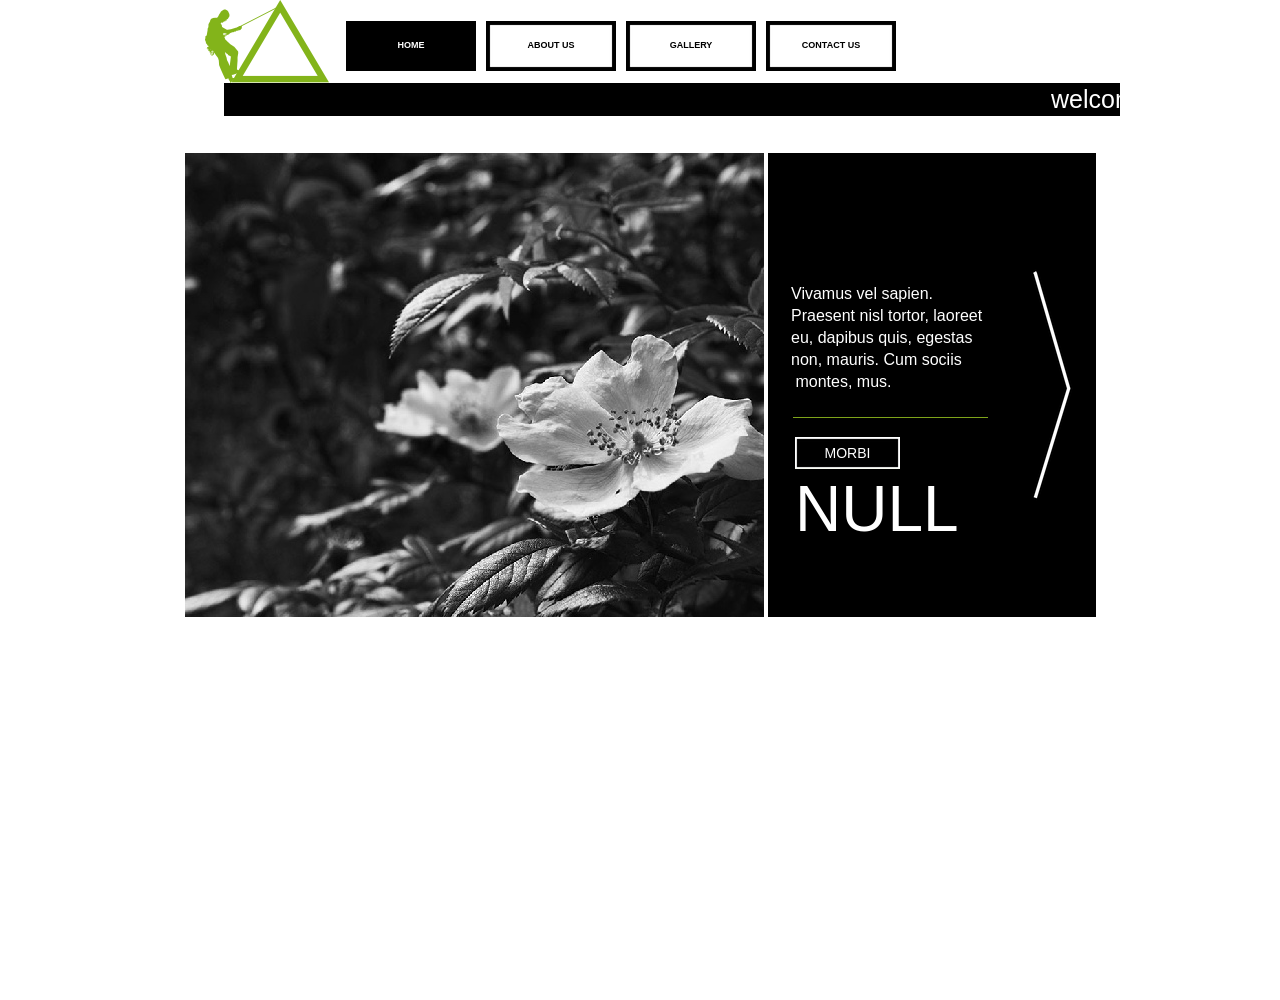
<file: index.html>
﻿<!DOCTYPE html>
<html lang="en">
  <head>
    <meta charset="UTF-8">
    <title>Home</title>
    <meta name="generator" content="Serif WebPlus X8 (16,0,1,21)">
    <meta name="viewport" content="width=960">
    <link rel="stylesheet" type="text/css" href="wpscripts/wpstyles.css">
    <style type="text/css">
      .OBJ-1,.OBJ-1:link,.OBJ-1:visited { background-image:url('wpimages/wp9281ba9d_06.png');background-repeat:no-repeat;background-position:0px 0px;text-decoration:none;display:block;position:absolute; }
      .OBJ-1:hover { background-position:0px -100px; }
      .OBJ-1:active,a:link.OBJ-1.Activated,a:link.OBJ-1.Down,a:visited.OBJ-1.Activated,a:visited.OBJ-1.Down,.OBJ-1.Activated,.OBJ-1.Down { background-position:0px -50px; }
      .OBJ-1.Disabled,a:link.OBJ-1.Disabled,a:visited.OBJ-1.Disabled,a:hover.OBJ-1.Disabled,a:active.OBJ-1.Disabled { background-position:0px -150px; }
      .OBJ-1:focus { outline-style:none; }
      button.OBJ-1 { background-color:transparent;border:none 0px;padding:0;display:inline-block;cursor:pointer; }
      button.OBJ-1:disabled { pointer-events:none; }
      .OBJ-1.Inline { display:inline-block;position:relative;line-height:normal; }
      .OBJ-1 span,.OBJ-1:link span,.OBJ-1:visited span { color:#000000;font-family:Verdana,sans-serif;font-weight:bold;text-decoration:none;text-align:center;text-transform:uppercase;font-style:normal;left:8px;top:19px;width:114px;height:11px;line-height:11px;font-size:9px;display:block;position:absolute;cursor:pointer; }
      .OBJ-1:hover span { color:#ffffff; }
      .OBJ-1:active span,a:link.OBJ-1.Activated span,a:link.OBJ-1.Down span,a:visited.OBJ-1.Activated span,a:visited.OBJ-1.Down span,.OBJ-1.Activated span,.OBJ-1.Down span { color:#ffffff; }
      .OBJ-1.Disabled span,a:link.OBJ-1.Disabled span,a:visited.OBJ-1.Disabled span,a:hover.OBJ-1.Disabled span,a:active.OBJ-1.Disabled span { color:#ffffff; }
      .OBJ-2 { line-height:50px; }
      .C-1 { line-height:81.00px;font-family:"Trebuchet MS", sans-serif;font-style:normal;font-weight:normal;color:#ffffff;background-color:transparent;text-decoration:none;font-variant:normal;font-size:64.0px;vertical-align:0; }
      .C-2 { line-height:22.00px;font-family:"Trebuchet MS", sans-serif;font-style:normal;font-weight:normal;color:#ffffff;background-color:transparent;text-decoration:none;font-variant:normal;font-size:16.0px;vertical-align:0; }
      .OBJ-3,.OBJ-3:link,.OBJ-3:visited { background-image:url('wpimages/wp237b8bd6_06.png');background-repeat:no-repeat;background-position:0px 0px;text-decoration:none;display:block;position:absolute; }
      .OBJ-3:hover { background-position:0px -64px; }
      .OBJ-3:active,a:link.OBJ-3.Activated,a:link.OBJ-3.Down,a:visited.OBJ-3.Activated,a:visited.OBJ-3.Down,.OBJ-3.Activated,.OBJ-3.Down { background-position:0px -32px; }
      .OBJ-3:focus { outline-style:none; }
      button.OBJ-3 { background-color:transparent;border:none 0px;padding:0;display:inline-block;cursor:pointer; }
      button.OBJ-3:disabled { pointer-events:none; }
      .OBJ-3.Inline { display:inline-block;position:relative;line-height:normal; }
      .OBJ-3 span,.OBJ-3:link span,.OBJ-3:visited span { color:#ffffff;font-family:"Trebuchet MS",sans-serif;font-weight:normal;text-decoration:none;text-align:center;text-transform:uppercase;font-style:normal;left:11px;top:6px;width:83px;height:20px;line-height:20px;font-size:14px;display:block;position:absolute;cursor:pointer; }
      .OBJ-3:hover span { color:#51800c; }
      .OBJ-3:active span,a:link.OBJ-3.Activated span,a:link.OBJ-3.Down span,a:visited.OBJ-3.Activated span,a:visited.OBJ-3.Down span,.OBJ-3.Activated span,.OBJ-3.Down span { color:#83b41a; }
      .OBJ-4 { line-height:32px; }
      .OBJ-5,.OBJ-5:link,.OBJ-5:visited { background-image:url('wpimages/wp4057a3ad_06.png');background-repeat:no-repeat;background-position:0px 0px;text-decoration:none;display:block;position:absolute; }
      .OBJ-5:hover { background-position:0px -470px; }
      .OBJ-5:active,a:link.OBJ-5.Activated,a:link.OBJ-5.Down,a:visited.OBJ-5.Activated,a:visited.OBJ-5.Down,.OBJ-5.Activated,.OBJ-5.Down { background-position:0px -235px; }
      .OBJ-5.Disabled,a:link.OBJ-5.Disabled,a:visited.OBJ-5.Disabled,a:hover.OBJ-5.Disabled,a:active.OBJ-5.Disabled { background-position:0px -705px; }
      .OBJ-5:focus { outline-style:none; }
      button.OBJ-5 { background-color:transparent;border:none 0px;padding:0;display:inline-block;cursor:pointer; }
      button.OBJ-5:disabled { pointer-events:none; }
      .OBJ-5.Inline { display:inline-block;position:relative;line-height:normal; }
      .OBJ-6 { line-height:235px; }
    </style>
    <script type="text/javascript" src="wpscripts/jquery.js"></script>
    <script type="text/javascript" src="wpscripts/jquery.marquee.js"></script>
    <script type="text/javascript" src="wpscripts/jquery.event.move.js"></script>
    <script type="text/javascript" src="wpscripts/jquery.event.swipe.js"></script>
    <script type="text/javascript" src="wpscripts/jquery.wpslider.js"></script>
    <script type="text/javascript">
      $(document).ready(function() {
      $('#slider_1').data('wpslider', new $.fn.wpslider( { g_nDivId:'#slider_1', g_nTransitStyle:2, g_nLoopTime:2000, g_nAnimationTime:500, g_strEasing: "swing" } ) );
      var btnState = [];
      $("a.ActiveButton").bind({ mousedown:function(){if ( $(this).attr('disabled') === undefined ) $(this).addClass('Activated');}, mouseleave:function(){ if ( $(this).attr('disabled') === undefined ) $(this).removeClass('Activated');}, mouseup:function(){ if ( $(this).attr('disabled') === undefined ) $(this).removeClass('Activated');}});
      $("#marq_1_0").marquee();
      $('#slider_1').data('wpslider').restrictSlides();
      $('#btn_1').click(function(){$('#slider_1').data('wpslider').next();});
      });
    </script>
  </head>
  <body style="height:1000px;background:#ffffff;">
    <div id="divMain" style="background:transparent;margin-left:auto;margin-right:auto;position:relative;width:960px;height:1000px;">
      <div style="position:absolute;left:164px;top:11px;width:594px;height:70px;">
        <a href="index.html" id="nav_2_B1" class="OBJ-1 ActiveButton Down OBJ-2" style="display:block;position:absolute;left:22px;top:10px;width:130px;height:50px;">
          <span>Home</span>
        </a>
        <a href="page2.html" id="nav_2_B2" class="OBJ-1 ActiveButton OBJ-2" style="display:block;position:absolute;left:162px;top:10px;width:130px;height:50px;">
          <span>about&nbsp;us</span>
        </a>
        <a href="page3.html" id="nav_2_B3" class="OBJ-1 ActiveButton OBJ-2" style="display:block;position:absolute;left:302px;top:10px;width:130px;height:50px;">
          <span>gallery</span>
        </a>
        <a href="page4.html" id="nav_2_B4" class="OBJ-1 ActiveButton OBJ-2" style="display:block;position:absolute;left:442px;top:10px;width:130px;height:50px;">
          <span>contact&nbsp;us</span>
        </a>
      </div>
      <img alt="" src="wpimages/wp6bd89751_06.png" style="position:absolute;left:45px;top:0px;width:124px;height:83px;">
      <div style="background-color:#000000;position:absolute;left:64px;top:83px;width:896px;height:33px;">
        <div style="font-family:Arial;font-size:25px;color:#ffffff;overflow:hidden;position:absolute;top:1px;height:30px;line-height:30px;">
          <div id="marq_1_0" data-properties="{&quot;behaviour&quot;:&quot;scroll&quot;,&quot;direction&quot;:&quot;left&quot;,&quot;scrollamount&quot;:&quot;1.500000&quot;}" style="position:absolute;left:0px;top:0px;width:896px;height:30px;line-height:30px;">welcome&nbsp;to&nbsp;mulago&nbsp;high&nbsp;school&nbsp;official&nbsp;website</div>
        </div>
      </div>
      <div id="slider_1" style="position:absolute;left:25px;top:153px;width:582px;height:464px;overflow:hidden;">
        <div id="slider_1_P1" style="position:absolute;left:0px;right:0px;width:582px;height:464px;">
          <img alt="" src="wpimages/wp2b867143_05_06.jpg" style="position:absolute;left:0px;top:0px;width:579px;height:464px;">
        </div>
        <div id="slider_1_P2" style="position:absolute;left:0px;right:0px;width:582px;height:464px;visibility:hidden;display:none;">
          <img alt="" src="wpimages/wp3d700ecb_05_06.jpg" style="position:absolute;left:0px;top:0px;width:579px;height:464px;">
        </div>
        <div id="slider_1_P3" style="position:absolute;left:0px;right:0px;width:582px;height:464px;visibility:hidden;display:none;">
          <img alt="" src="wpimages/wp01d571ed_05_06.jpg" style="position:absolute;left:0px;top:0px;width:579px;height:464px;">
        </div>
      </div>
      <img alt="" src="wpimages/wp763f7e74_06.png" style="position:absolute;left:608px;top:153px;width:328px;height:464px;">
      <div style="position:absolute;left:635px;top:469px;width:199px;height:83px;overflow:hidden;">
        <p class="Slider-Title"><span class="C-1">NULLA </span></p>
      </div>
      <div style="position:absolute;left:631px;top:283px;width:199px;height:117px;overflow:hidden;">
        <p class="Slider-Heading"><span class="C-2">Vivamus vel sapien. Praesent nisl tortor, laoreet eu, dapibus quis, egestas non, mauris. Cum sociis &nbsp;montes, mus. </span></p>
      </div>
      <img alt="" src="wpimages/wp44c2680b_06.png" style="position:absolute;left:633px;top:417px;width:195px;height:1px;">
      <div id="btn_2" class="OBJ-4" style="position:absolute;left:635px;top:437px;width:105px;height:32px;">
        <button type="button" class="OBJ-3 ActiveButton" style="width:105px;height:32px;">
          <span>Morbi</span>
        </button>
      </div>
      <div id="btn_1" class="OBJ-6" style="position:absolute;left:867px;top:268px;width:50px;height:235px;">
        <button type="button" class="OBJ-5 ActiveButton" style="width:50px;height:235px;"></button>
      </div>
    </div>
  </body>
</html>
</file>
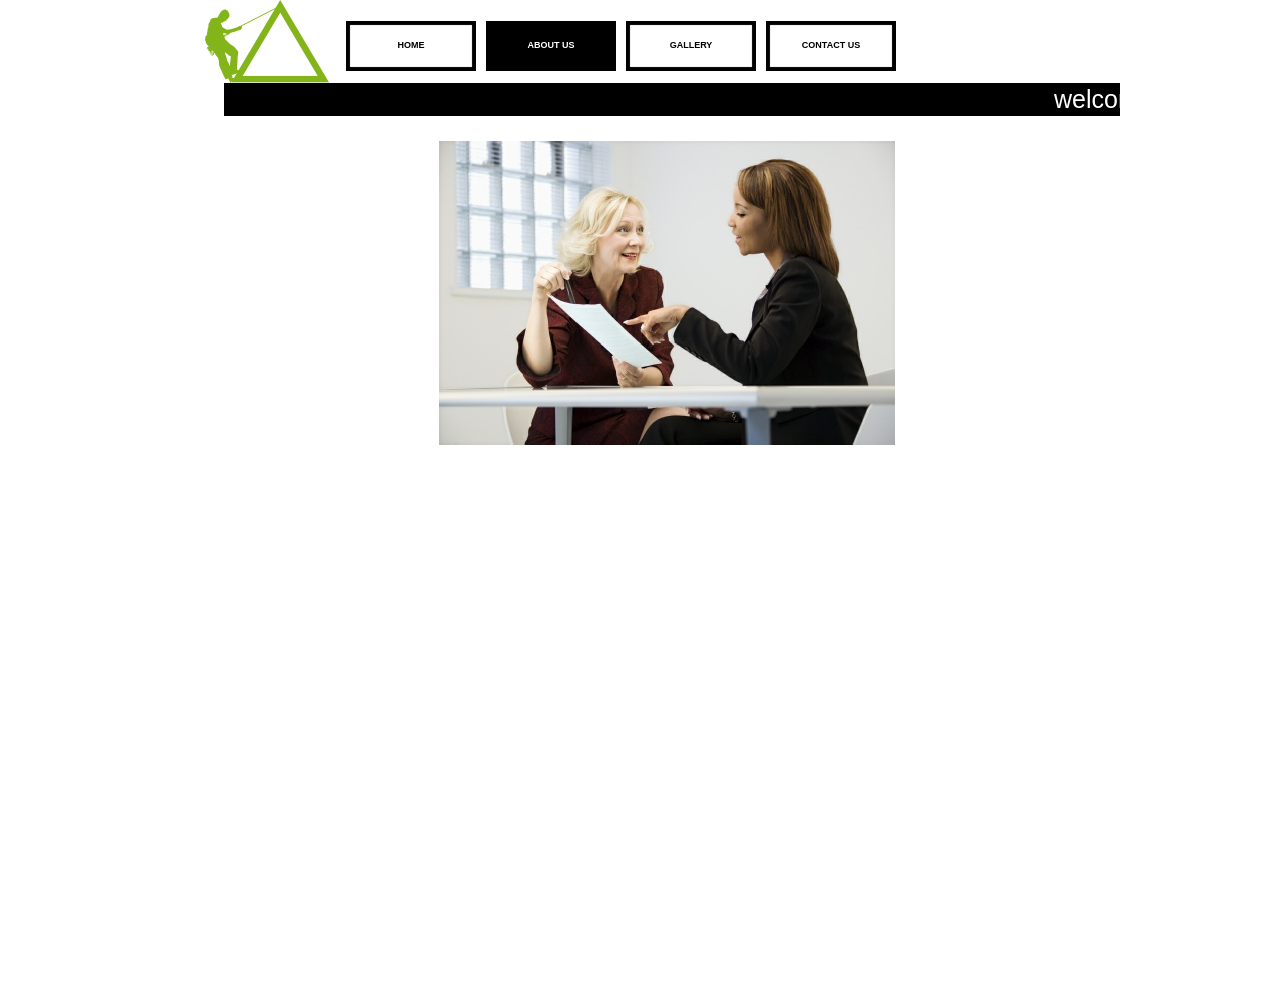
<file: page2.html>
﻿<!DOCTYPE html>
<html lang="en">
  <head>
    <meta charset="UTF-8">
    <title>about us</title>
    <meta name="generator" content="Serif WebPlus X8">
    <meta name="viewport" content="width=960">
    <link rel="stylesheet" type="text/css" href="wpscripts/wpstyles.css">
    <style type="text/css">
      .OBJ-1,.OBJ-1:link,.OBJ-1:visited { background-image:url('wpimages/wp9281ba9d_06.png');background-repeat:no-repeat;background-position:0px 0px;text-decoration:none;display:block;position:absolute; }
      .OBJ-1:hover { background-position:0px -100px; }
      .OBJ-1:active,a:link.OBJ-1.Activated,a:link.OBJ-1.Down,a:visited.OBJ-1.Activated,a:visited.OBJ-1.Down,.OBJ-1.Activated,.OBJ-1.Down { background-position:0px -50px; }
      .OBJ-1.Disabled,a:link.OBJ-1.Disabled,a:visited.OBJ-1.Disabled,a:hover.OBJ-1.Disabled,a:active.OBJ-1.Disabled { background-position:0px -150px; }
      .OBJ-1:focus { outline-style:none; }
      button.OBJ-1 { background-color:transparent;border:none 0px;padding:0;display:inline-block;cursor:pointer; }
      button.OBJ-1:disabled { pointer-events:none; }
      .OBJ-1.Inline { display:inline-block;position:relative;line-height:normal; }
      .OBJ-1 span,.OBJ-1:link span,.OBJ-1:visited span { color:#000000;font-family:Verdana,sans-serif;font-weight:bold;text-decoration:none;text-align:center;text-transform:uppercase;font-style:normal;left:8px;top:19px;width:114px;height:11px;line-height:11px;font-size:9px;display:block;position:absolute;cursor:pointer; }
      .OBJ-1:hover span { color:#ffffff; }
      .OBJ-1:active span,a:link.OBJ-1.Activated span,a:link.OBJ-1.Down span,a:visited.OBJ-1.Activated span,a:visited.OBJ-1.Down span,.OBJ-1.Activated span,.OBJ-1.Down span { color:#ffffff; }
      .OBJ-1.Disabled span,a:link.OBJ-1.Disabled span,a:visited.OBJ-1.Disabled span,a:hover.OBJ-1.Disabled span,a:active.OBJ-1.Disabled span { color:#ffffff; }
      .OBJ-2 { line-height:50px; }
    </style>
    <script type="text/javascript" src="wpscripts/jquery.js"></script>
    <script type="text/javascript" src="wpscripts/jquery.marquee.js"></script>
    <script type="text/javascript">
      $(document).ready(function() {
      $("a.ActiveButton").bind({ mousedown:function(){if ( $(this).attr('disabled') === undefined ) $(this).addClass('Activated');}, mouseleave:function(){ if ( $(this).attr('disabled') === undefined ) $(this).removeClass('Activated');}, mouseup:function(){ if ( $(this).attr('disabled') === undefined ) $(this).removeClass('Activated');}});
      $("#marq_1_0").marquee();
      });
    </script>
  </head>
  <body style="height:1000px;background:#ffffff;">
    <div id="divMain" style="background:transparent;margin-left:auto;margin-right:auto;position:relative;width:960px;height:1000px;">
      <div style="position:absolute;left:164px;top:11px;width:594px;height:70px;">
        <a href="index.html" id="nav_2_B1" class="OBJ-1 ActiveButton OBJ-2" style="display:block;position:absolute;left:22px;top:10px;width:130px;height:50px;">
          <span>Home</span>
        </a>
        <a href="page2.html" id="nav_2_B2" class="OBJ-1 ActiveButton Down OBJ-2" style="display:block;position:absolute;left:162px;top:10px;width:130px;height:50px;">
          <span>about&nbsp;us</span>
        </a>
        <a href="page3.html" id="nav_2_B3" class="OBJ-1 ActiveButton OBJ-2" style="display:block;position:absolute;left:302px;top:10px;width:130px;height:50px;">
          <span>gallery</span>
        </a>
        <a href="page4.html" id="nav_2_B4" class="OBJ-1 ActiveButton OBJ-2" style="display:block;position:absolute;left:442px;top:10px;width:130px;height:50px;">
          <span>contact&nbsp;us</span>
        </a>
      </div>
      <img alt="" src="wpimages/wp6bd89751_06.png" style="position:absolute;left:45px;top:0px;width:124px;height:83px;">
      <div style="background-color:#000000;position:absolute;left:64px;top:83px;width:896px;height:33px;">
        <div style="font-family:Arial;font-size:25px;color:#ffffff;overflow:hidden;position:absolute;top:1px;height:30px;line-height:30px;">
          <div id="marq_1_0" data-properties="{&quot;behaviour&quot;:&quot;scroll&quot;,&quot;direction&quot;:&quot;left&quot;,&quot;scrollamount&quot;:&quot;1.500000&quot;}" style="position:absolute;left:0px;top:0px;width:896px;height:30px;line-height:30px;">welcome&nbsp;to&nbsp;mulago&nbsp;high&nbsp;school&nbsp;official&nbsp;website</div>
        </div>
      </div>
      <img alt="" src="wpimages/wpcd8246c7_05_06.jpg" style="position:absolute;left:279px;top:141px;width:456px;height:304px;">
    </div>
  </body>
</html>
</file>
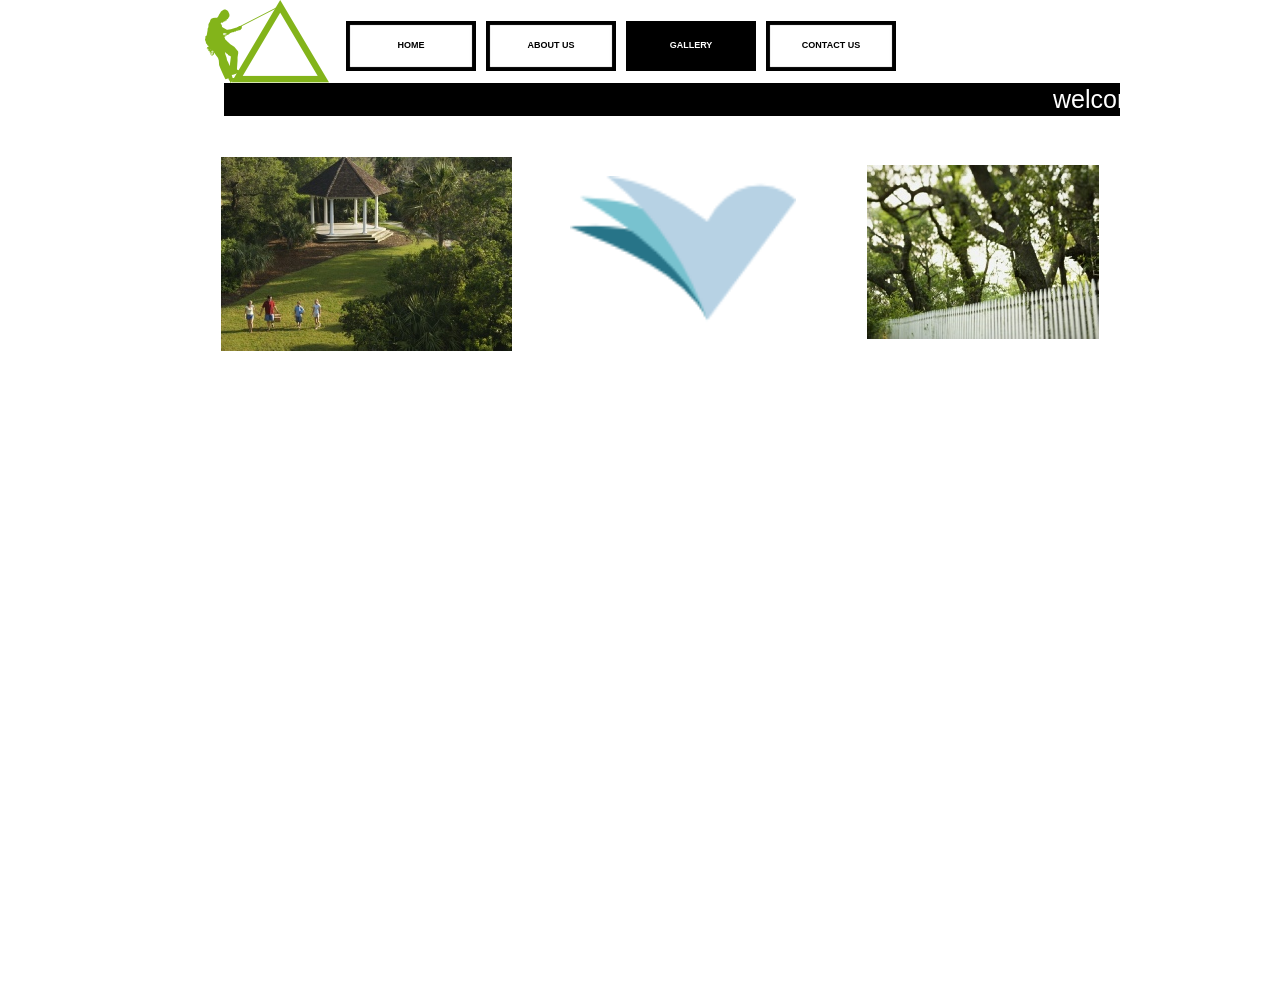
<file: page3.html>
﻿<!DOCTYPE html>
<html lang="en">
  <head>
    <meta charset="UTF-8">
    <title>gallery</title>
    <meta name="generator" content="Serif WebPlus X8">
    <meta name="viewport" content="width=960">
    <link rel="stylesheet" type="text/css" href="wpscripts/wpstyles.css">
    <style type="text/css">
      .OBJ-1,.OBJ-1:link,.OBJ-1:visited { background-image:url('wpimages/wp9281ba9d_06.png');background-repeat:no-repeat;background-position:0px 0px;text-decoration:none;display:block;position:absolute; }
      .OBJ-1:hover { background-position:0px -100px; }
      .OBJ-1:active,a:link.OBJ-1.Activated,a:link.OBJ-1.Down,a:visited.OBJ-1.Activated,a:visited.OBJ-1.Down,.OBJ-1.Activated,.OBJ-1.Down { background-position:0px -50px; }
      .OBJ-1.Disabled,a:link.OBJ-1.Disabled,a:visited.OBJ-1.Disabled,a:hover.OBJ-1.Disabled,a:active.OBJ-1.Disabled { background-position:0px -150px; }
      .OBJ-1:focus { outline-style:none; }
      button.OBJ-1 { background-color:transparent;border:none 0px;padding:0;display:inline-block;cursor:pointer; }
      button.OBJ-1:disabled { pointer-events:none; }
      .OBJ-1.Inline { display:inline-block;position:relative;line-height:normal; }
      .OBJ-1 span,.OBJ-1:link span,.OBJ-1:visited span { color:#000000;font-family:Verdana,sans-serif;font-weight:bold;text-decoration:none;text-align:center;text-transform:uppercase;font-style:normal;left:8px;top:19px;width:114px;height:11px;line-height:11px;font-size:9px;display:block;position:absolute;cursor:pointer; }
      .OBJ-1:hover span { color:#ffffff; }
      .OBJ-1:active span,a:link.OBJ-1.Activated span,a:link.OBJ-1.Down span,a:visited.OBJ-1.Activated span,a:visited.OBJ-1.Down span,.OBJ-1.Activated span,.OBJ-1.Down span { color:#ffffff; }
      .OBJ-1.Disabled span,a:link.OBJ-1.Disabled span,a:visited.OBJ-1.Disabled span,a:hover.OBJ-1.Disabled span,a:active.OBJ-1.Disabled span { color:#ffffff; }
      .OBJ-2 { line-height:50px; }
    </style>
    <script type="text/javascript" src="wpscripts/jquery.js"></script>
    <script type="text/javascript" src="wpscripts/jquery.marquee.js"></script>
    <script type="text/javascript">
      $(document).ready(function() {
      $("a.ActiveButton").bind({ mousedown:function(){if ( $(this).attr('disabled') === undefined ) $(this).addClass('Activated');}, mouseleave:function(){ if ( $(this).attr('disabled') === undefined ) $(this).removeClass('Activated');}, mouseup:function(){ if ( $(this).attr('disabled') === undefined ) $(this).removeClass('Activated');}});
      $("#marq_1_0").marquee();
      });
    </script>
  </head>
  <body style="height:1000px;background:#ffffff;">
    <div id="divMain" style="background:transparent;margin-left:auto;margin-right:auto;position:relative;width:960px;height:1000px;">
      <div style="position:absolute;left:164px;top:11px;width:594px;height:70px;">
        <a href="index.html" id="nav_2_B1" class="OBJ-1 ActiveButton OBJ-2" style="display:block;position:absolute;left:22px;top:10px;width:130px;height:50px;">
          <span>Home</span>
        </a>
        <a href="page2.html" id="nav_2_B2" class="OBJ-1 ActiveButton OBJ-2" style="display:block;position:absolute;left:162px;top:10px;width:130px;height:50px;">
          <span>about&nbsp;us</span>
        </a>
        <a href="page3.html" id="nav_2_B3" class="OBJ-1 ActiveButton Down OBJ-2" style="display:block;position:absolute;left:302px;top:10px;width:130px;height:50px;">
          <span>gallery</span>
        </a>
        <a href="page4.html" id="nav_2_B4" class="OBJ-1 ActiveButton OBJ-2" style="display:block;position:absolute;left:442px;top:10px;width:130px;height:50px;">
          <span>contact&nbsp;us</span>
        </a>
      </div>
      <img alt="" src="wpimages/wp6bd89751_06.png" style="position:absolute;left:45px;top:0px;width:124px;height:83px;">
      <div style="background-color:#000000;position:absolute;left:64px;top:83px;width:896px;height:33px;">
        <div style="font-family:Arial;font-size:25px;color:#ffffff;overflow:hidden;position:absolute;top:1px;height:30px;line-height:30px;">
          <div id="marq_1_0" data-properties="{&quot;behaviour&quot;:&quot;scroll&quot;,&quot;direction&quot;:&quot;left&quot;,&quot;scrollamount&quot;:&quot;1.500000&quot;}" style="position:absolute;left:0px;top:0px;width:896px;height:30px;line-height:30px;">welcome&nbsp;to&nbsp;mulago&nbsp;high&nbsp;school&nbsp;official&nbsp;website</div>
        </div>
      </div>
      <img alt="" src="wpimages/wp6aa80352_05_06.jpg" style="position:absolute;left:61px;top:157px;width:291px;height:194px;">
      <img alt="" src="wpimages/wp8158f8fc_05_06.jpg" style="position:absolute;left:707px;top:165px;width:232px;height:174px;">
      <img alt="" src="wpimages/wp61812d07_06.png" style="position:absolute;left:410px;top:176px;width:226px;height:163px;">
    </div>
  </body>
</html>
</file>
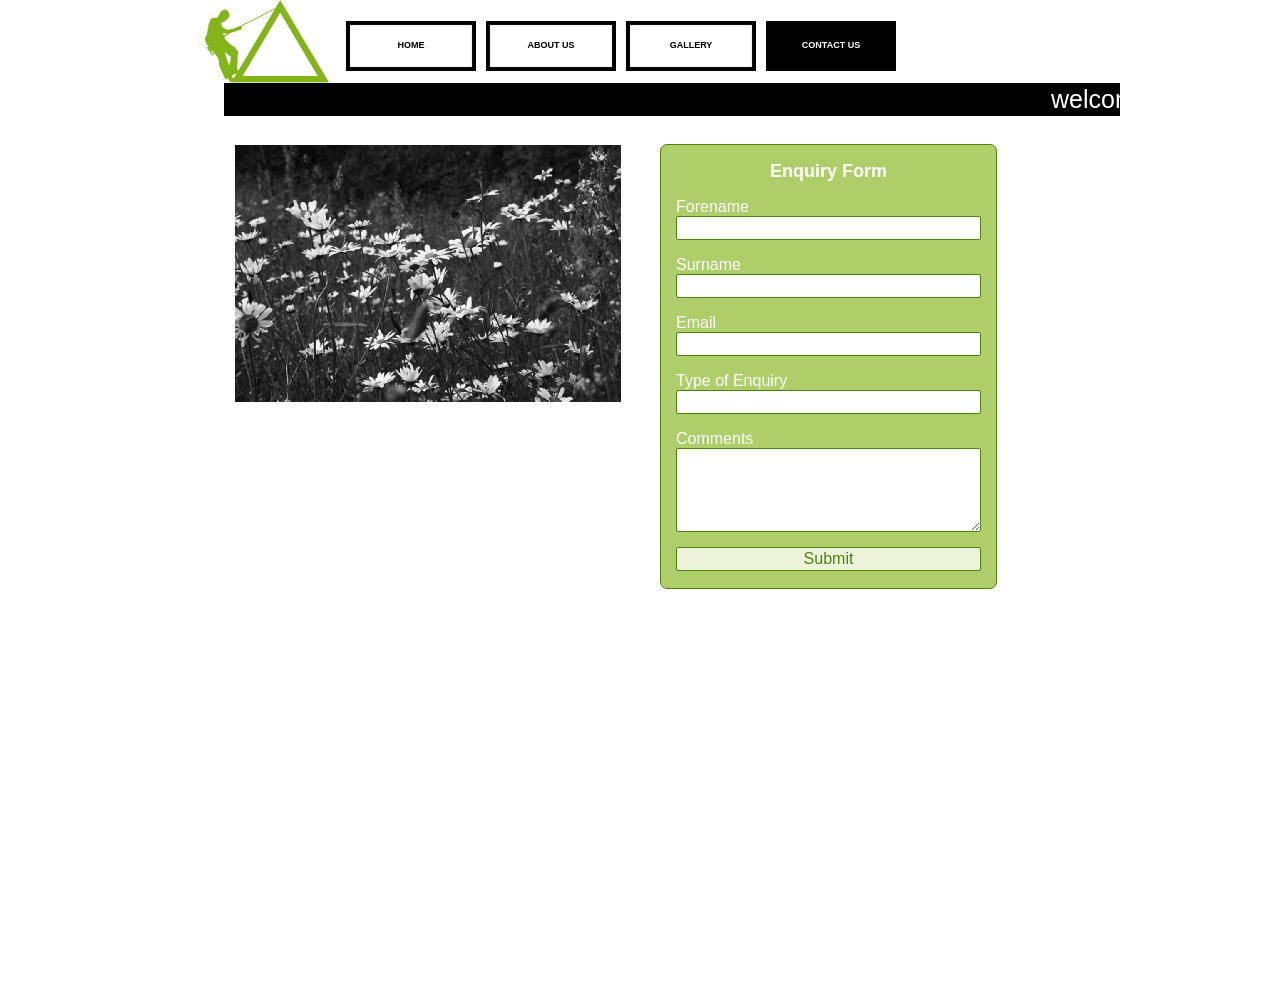
<file: page4.html>
﻿<!DOCTYPE html>
<html lang="en">
  <head>
    <meta charset="UTF-8">
    <title>contact us</title>
    <meta name="generator" content="Serif WebPlus X8">
    <meta name="viewport" content="width=960">
    <link rel="stylesheet" type="text/css" href="wpscripts/wpstyles.css">
    <style type="text/css">
      .OBJ-1,.OBJ-1:link,.OBJ-1:visited { background-image:url('wpimages/wp9281ba9d_06.png');background-repeat:no-repeat;background-position:0px 0px;text-decoration:none;display:block;position:absolute; }
      .OBJ-1:hover { background-position:0px -100px; }
      .OBJ-1:active,a:link.OBJ-1.Activated,a:link.OBJ-1.Down,a:visited.OBJ-1.Activated,a:visited.OBJ-1.Down,.OBJ-1.Activated,.OBJ-1.Down { background-position:0px -50px; }
      .OBJ-1.Disabled,a:link.OBJ-1.Disabled,a:visited.OBJ-1.Disabled,a:hover.OBJ-1.Disabled,a:active.OBJ-1.Disabled { background-position:0px -150px; }
      .OBJ-1:focus { outline-style:none; }
      button.OBJ-1 { background-color:transparent;border:none 0px;padding:0;display:inline-block;cursor:pointer; }
      button.OBJ-1:disabled { pointer-events:none; }
      .OBJ-1.Inline { display:inline-block;position:relative;line-height:normal; }
      .OBJ-1 span,.OBJ-1:link span,.OBJ-1:visited span { color:#000000;font-family:Verdana,sans-serif;font-weight:bold;text-decoration:none;text-align:center;text-transform:uppercase;font-style:normal;left:8px;top:19px;width:114px;height:11px;line-height:11px;font-size:9px;display:block;position:absolute;cursor:pointer; }
      .OBJ-1:hover span { color:#ffffff; }
      .OBJ-1:active span,a:link.OBJ-1.Activated span,a:link.OBJ-1.Down span,a:visited.OBJ-1.Activated span,a:visited.OBJ-1.Down span,.OBJ-1.Activated span,.OBJ-1.Down span { color:#ffffff; }
      .OBJ-1.Disabled span,a:link.OBJ-1.Disabled span,a:visited.OBJ-1.Disabled span,a:hover.OBJ-1.Disabled span,a:active.OBJ-1.Disabled span { color:#ffffff; }
      .OBJ-2 { line-height:50px; }
      .OBJ-3 { margin:0;background:transparent url('wpimages/wpcd529d4b.png') no-repeat left top;border:1px solid #51800c;border-radius:7px / 7px; }
      .P-1 { text-align:center;line-height:1px;font-family:"Arial", sans-serif;font-style:normal;font-weight:700;color:#ffffff;background-color:transparent;font-variant:normal;font-size:18.0px;vertical-align:0; }
      .C-1 { line-height:22.00px;font-family:"Arial", sans-serif;font-style:normal;font-weight:700;color:#ffffff;background-color:transparent;text-decoration:none;font-variant:normal;font-size:18.0px;vertical-align:0; }
      .C-2 { line-height:19.00px;font-family:"Arial", sans-serif;font-style:normal;font-weight:normal;color:#ffffff;background-color:transparent;text-decoration:none;font-variant:normal;font-size:16.0px;vertical-align:0; }
      .OBJ-4 { border:1px solid #51800c;border-radius:2px / 2px;background-color:#ffffff;background:#ffffff;font-family:Arial;font-size:16px;color:#626262;text-decoration:none;font-style:normal;font-variant:normal;font-weight:Normal;text-align:left; }
      .OBJ-5 { border:1px solid #51800c;border-radius:2px / 2px;background-color:#ebf3da;background:#ebf3da;font-family:Arial;font-size:16px;color:#51800c;text-decoration:none;font-style:normal;font-variant:normal;font-weight:Normal;text-align:center; }
    </style>
    <script type="text/javascript" src="wpscripts/jquery.js"></script>
    <script type="text/javascript" src="wpscripts/jquery.marquee.js"></script>
    <script type="text/javascript" src="wpscripts/jquery.validate.min.js"></script>
    <script type="text/javascript">
      $(document).ready(function() {
      $("#form_20").validate({ onkeyup: false, showErrors: function(errorMap, errorList) { if (errorList.length) alert(errorList[0].message); }, onclick: false, rules: { 'Email': { email: true }  }, onfocusout: false, messages: { 'Email': {  }  } });
      $("a.ActiveButton").bind({ mousedown:function(){if ( $(this).attr('disabled') === undefined ) $(this).addClass('Activated');}, mouseleave:function(){ if ( $(this).attr('disabled') === undefined ) $(this).removeClass('Activated');}, mouseup:function(){ if ( $(this).attr('disabled') === undefined ) $(this).removeClass('Activated');}});
      $("#marq_1_0").marquee();
      });
    </script>
  </head>
  <body style="height:1000px;background:#ffffff;">
    <div id="divMain" style="background:transparent;margin-left:auto;margin-right:auto;position:relative;width:960px;height:1000px;">
      <div style="position:absolute;left:164px;top:11px;width:594px;height:70px;">
        <a href="index.html" id="nav_2_B1" class="OBJ-1 ActiveButton OBJ-2" style="display:block;position:absolute;left:22px;top:10px;width:130px;height:50px;">
          <span>Home</span>
        </a>
        <a href="page2.html" id="nav_2_B2" class="OBJ-1 ActiveButton OBJ-2" style="display:block;position:absolute;left:162px;top:10px;width:130px;height:50px;">
          <span>about&nbsp;us</span>
        </a>
        <a href="page3.html" id="nav_2_B3" class="OBJ-1 ActiveButton OBJ-2" style="display:block;position:absolute;left:302px;top:10px;width:130px;height:50px;">
          <span>gallery</span>
        </a>
        <a href="page4.html" id="nav_2_B4" class="OBJ-1 ActiveButton Down OBJ-2" style="display:block;position:absolute;left:442px;top:10px;width:130px;height:50px;">
          <span>contact&nbsp;us</span>
        </a>
      </div>
      <img alt="" src="wpimages/wp6bd89751_06.png" style="position:absolute;left:45px;top:0px;width:124px;height:83px;">
      <div style="background-color:#000000;position:absolute;left:64px;top:83px;width:896px;height:33px;">
        <div style="font-family:Arial;font-size:25px;color:#ffffff;overflow:hidden;position:absolute;top:1px;height:30px;line-height:30px;">
          <div id="marq_1_0" data-properties="{&quot;behaviour&quot;:&quot;scroll&quot;,&quot;direction&quot;:&quot;left&quot;,&quot;scrollamount&quot;:&quot;1.500000&quot;}" style="position:absolute;left:0px;top:0px;width:896px;height:30px;line-height:30px;">welcome&nbsp;to&nbsp;mulago&nbsp;high&nbsp;school&nbsp;official&nbsp;website</div>
        </div>
      </div>
      <img alt="" src="wpimages/wp821d05fc_05_06.jpg" style="position:absolute;left:75px;top:145px;width:386px;height:257px;">
      <form id="form_20" method="post" target="_self" class="OBJ-3" style="position:absolute;left:500px;top:144px;width:335px;height:443px;">
        <div style="position:absolute;left:15px;top:15px;width:305px;height:22px;overflow:hidden;">
          <p class="Body P-1"><span class="C-1">Enquiry Form</span></p>
        </div>
        <div style="position:absolute;left:15px;top:284px;width:303px;height:19px;overflow:hidden;">
          <p class="Body"><label for="Comments" class="C-2">Comments</label></p>
        </div>
        <textarea id="Comments" name="Comments" class="OBJ-4" style="position:absolute;left:15px;top:303px;width:303px;height:82px;"></textarea>
        <div style="position:absolute;left:15px;top:52px;width:303px;height:19px;overflow:hidden;">
          <p class="Body"><label for="Name_name_1" class="C-2">Forename</label></p>
        </div>
        <input id="Name_name_1" name="Name_name_1" class="OBJ-4" maxlength="32" style="position:absolute;left:15px;top:71px;width:303px;height:22px;">
        <div style="position:absolute;left:15px;top:110px;width:303px;height:19px;overflow:hidden;">
          <p class="Body"><label for="Name_name_2" class="C-2">Surname</label></p>
        </div>
        <input id="Name_name_2" name="Name_name_2" class="OBJ-4" maxlength="32" style="position:absolute;left:15px;top:129px;width:303px;height:22px;">
        <div style="position:absolute;left:15px;top:168px;width:303px;height:19px;overflow:hidden;">
          <p class="Body"><label for="Email" class="C-2">Email</label></p>
        </div>
        <input id="Email" name="Email" class="OBJ-4" maxlength="32" style="position:absolute;left:15px;top:187px;width:303px;height:22px;">
        <div style="position:absolute;left:15px;top:226px;width:303px;height:19px;overflow:hidden;">
          <p class="Body"><label for="Enquiry" class="C-2">Type of Enquiry</label></p>
        </div>
        <input id="Enquiry" name="Enquiry" class="OBJ-4" maxlength="32" autocomplete="on" style="position:absolute;left:15px;top:245px;width:303px;height:22px;">
        <input name="Submit" class="OBJ-5" type="submit" value="Submit" style="position:absolute;left:15px;top:402px;width:303px;height:22px;">
      </form>
    </div>
  </body>
</html>
</file>
<file: wpscripts/wpstyles.css>
﻿body {margin:0;padding:0;word-wrap:break-word;}
img {border:none;}
input {border:1px solid black;border-radius:2px;padding:0;}
input[type=image] { border: none; }
textarea {border:1px solid black;padding:0;}
* {box-sizing:content-box;-moz-box-sizing:content-box;-webkit-box-sizing:content-box;-ms-box-sizing:content-box;}
a:link {color:#393939;text-decoration:none;}
a:active {color:#393939;text-decoration:none;}
a:hover {color:#393939;text-decoration:none;}
a:visited {color:#393939;text-decoration:none;}
.DefaultParagraph { text-align:left;margin:0px;text-indent:0.0px;line-height:1px;font-family:"Verdana", sans-serif;font-style:normal;font-weight:normal;color:#000000;background-color:transparent;font-variant:normal;font-size:16.0px;vertical-align:0; }
.Body { text-align:left;margin:0px 0px 12px;text-indent:0.0px;line-height:1px;font-family:"Verdana", sans-serif;font-style:normal;font-weight:normal;color:#000000;background-color:transparent;font-variant:normal;font-size:16.0px;vertical-align:0; }
.Normal { text-align:left;margin:0px;text-indent:0.0px;line-height:1px;font-family:"Verdana", sans-serif;font-style:normal;font-weight:normal;color:#000000;background-color:transparent;font-variant:normal;font-size:16.0px;vertical-align:0; }
.Slider-Heading { text-align:left;margin:0px;text-indent:0.0px;line-height:1px;font-family:"Trebuchet MS", sans-serif;font-style:normal;font-weight:normal;color:#000000;background-color:transparent;font-variant:normal;font-size:16.0px;vertical-align:0; }
.Slider-Title { text-align:left;margin:0px;text-indent:0.0px;line-height:1px;font-family:"Trebuchet MS", sans-serif;font-style:normal;font-weight:normal;color:#ffffff;background-color:transparent;font-variant:normal;font-size:64.0px;vertical-align:0; }
</file>
